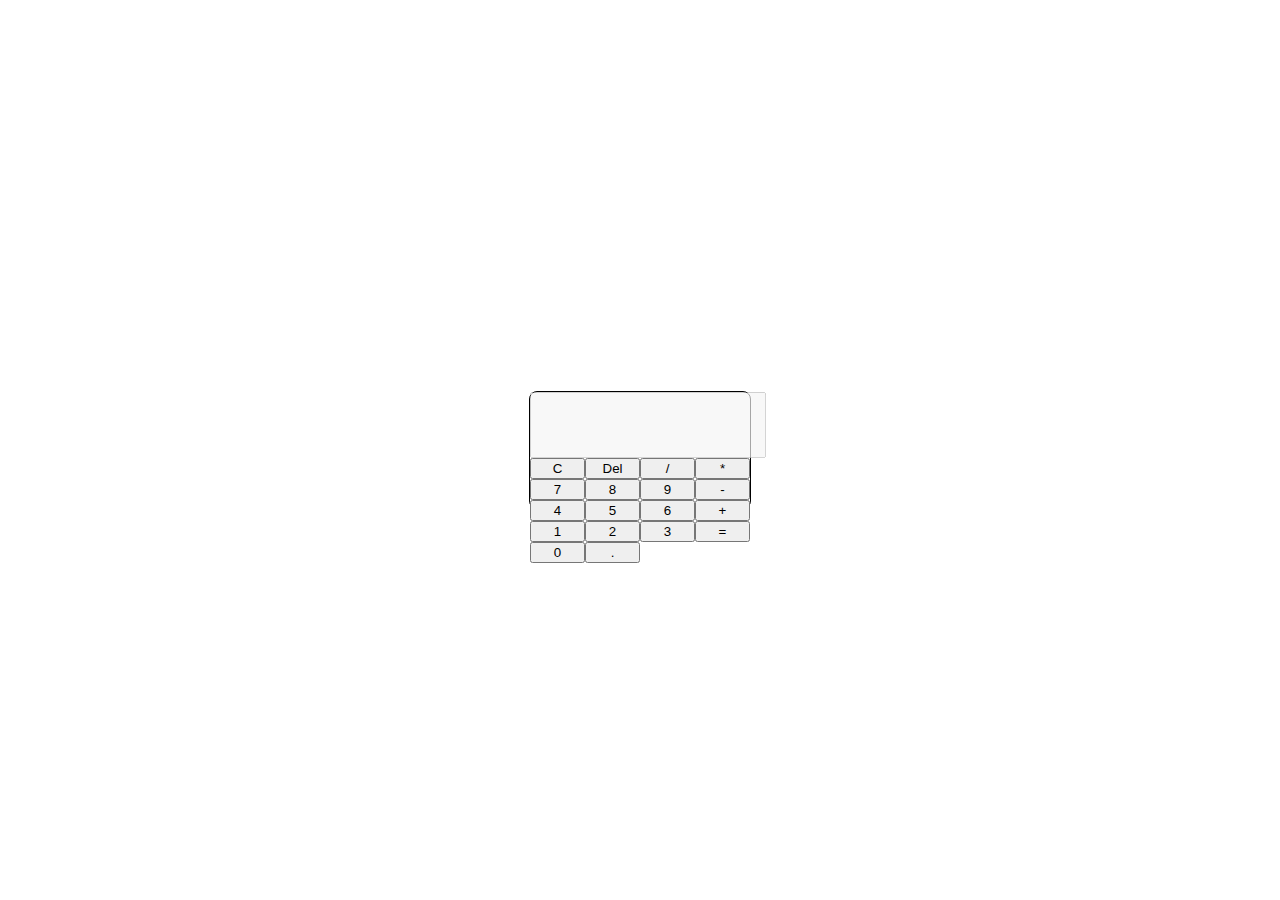
<file: index.html>
<!DOCTYPE html>
<html lang="en">
<head>
    <meta charset="UTF-8">
    <meta name="viewport" content="width=device-width, initial-scale=1.0">
    <title>Calculator</title>
    <link rel="stylesheet" href="style.css">
</head>
<body> 
    <div class="calculator">
    <input type="" id="display" disabled/>
    <div class="button">
    <button onclick="clearDisplay()">C</button>
    <button onclick="deleteLast()">Del</button>
    <button onclick="appendtoDisplay('/')">/</button>
    <button onclick="appendtoDisplay('*')">*</button>
    <button onclick="appendtoDisplay('7')">7</button>
    <button onclick="appendtoDisplay('8')">8</button>
    <button onclick="appendtoDisplay('9')">9</button>
    <button onclick="appendtoDisplay('-')">-</button>
    <button onclick="appendtoDisplay('4')">4</button>
    <button onclick="appendtoDisplay('5')">5</button>
    <button onclick="appendtoDisplay('6')">6</button>
    <button onclick="appendtoDisplay('+')">+</button>
    <button onclick="appendtoDisplay('1')">1</button>
    <button onclick="appendtoDisplay('2')">2</button>
    <button onclick="appendtoDisplay('3')">3</button>
    <button onclick="Calculate()">=</button>
    <button onclick="appendtoDisplay('0')">0</button>
    <button onclick="appendtoDisplay('.')">.</button>

    </div>
  </div>

  <script src="logic.js"></script>
</body>
</html>
</file>
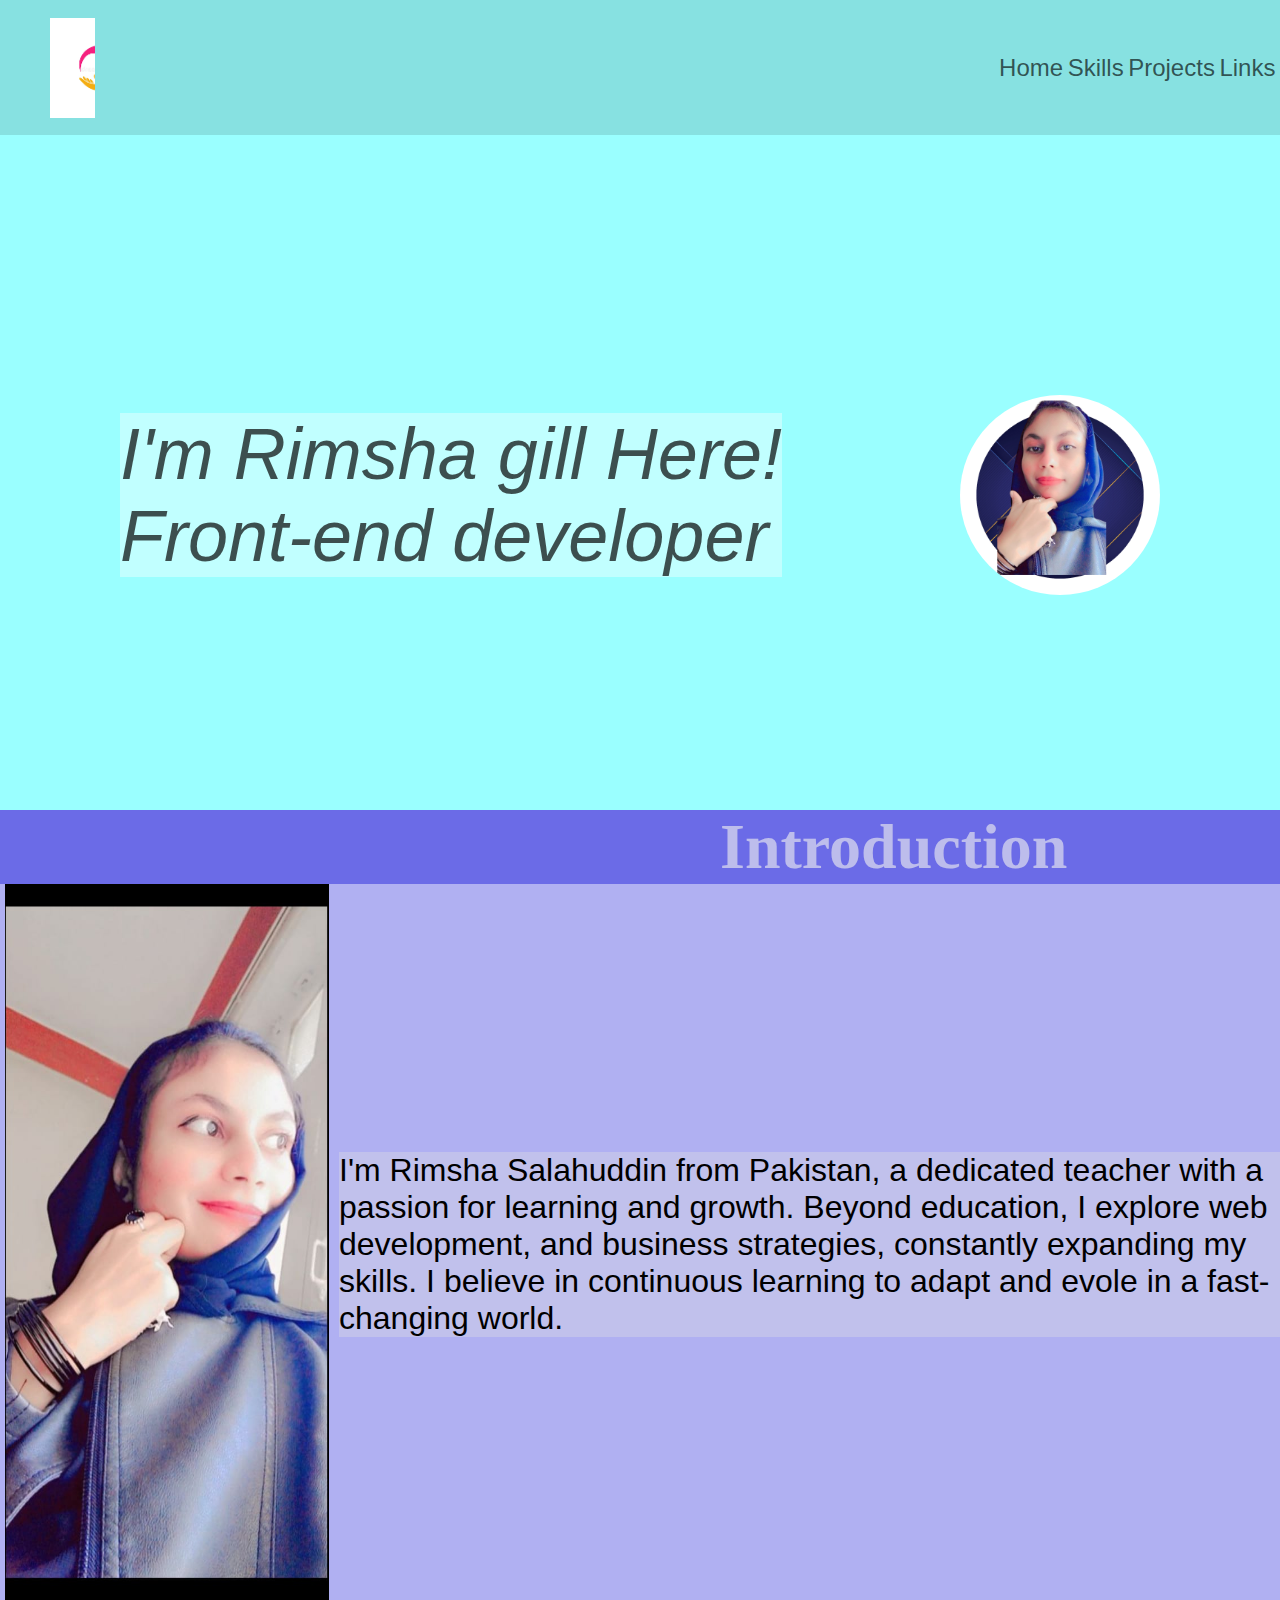
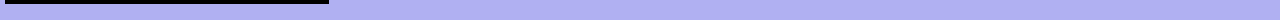
<file: portfolio.html>
<!DOCTYPE html>
<html lang="en">
<head>
    <meta charset="UTF-8">
    <meta name="viewport" content="width=device-width, initial-scale=1.0">
    <title>Portfolio website</title>
    <link rel="stylesheet" href="portfolio.css">
</head>
<body>
    <header>


        <div class="profile-navbar">

            <div class="navbar">
                <div class="logo"> 
                </div>
                <div class="links">
                <a href="#">Home</a>
                <a href="portfolioskills.html">Skills</a>
                <a href="portfolioproject.html">Projects</a>
                <a href="portfolioskills.html">Links</a>
                </div>
            </div>


            <div class="navbar-image">
                <div class="para">
                    <p>I'm Rimsha gill Here!</p>
                    <p>Front-end developer</p>
                </div>
                <div class="portfolio-image">  
                </div>
            </div>
    

        </div>
    </header>

    <div class="intro">
        <h1>Introduction</h1> 
       <div class="intro-photo">
        <img src="photo.jpg">
           <h3>I'm Rimsha Salahuddin from Pakistan, a dedicated teacher with a passion for learning and growth. 
            Beyond education, I explore web development, and business strategies, constantly expanding my skills.
            I believe in continuous learning to adapt and evole in a fast-changing world.</h3>
        </div>
       </div>

</body>
</html>
</file>
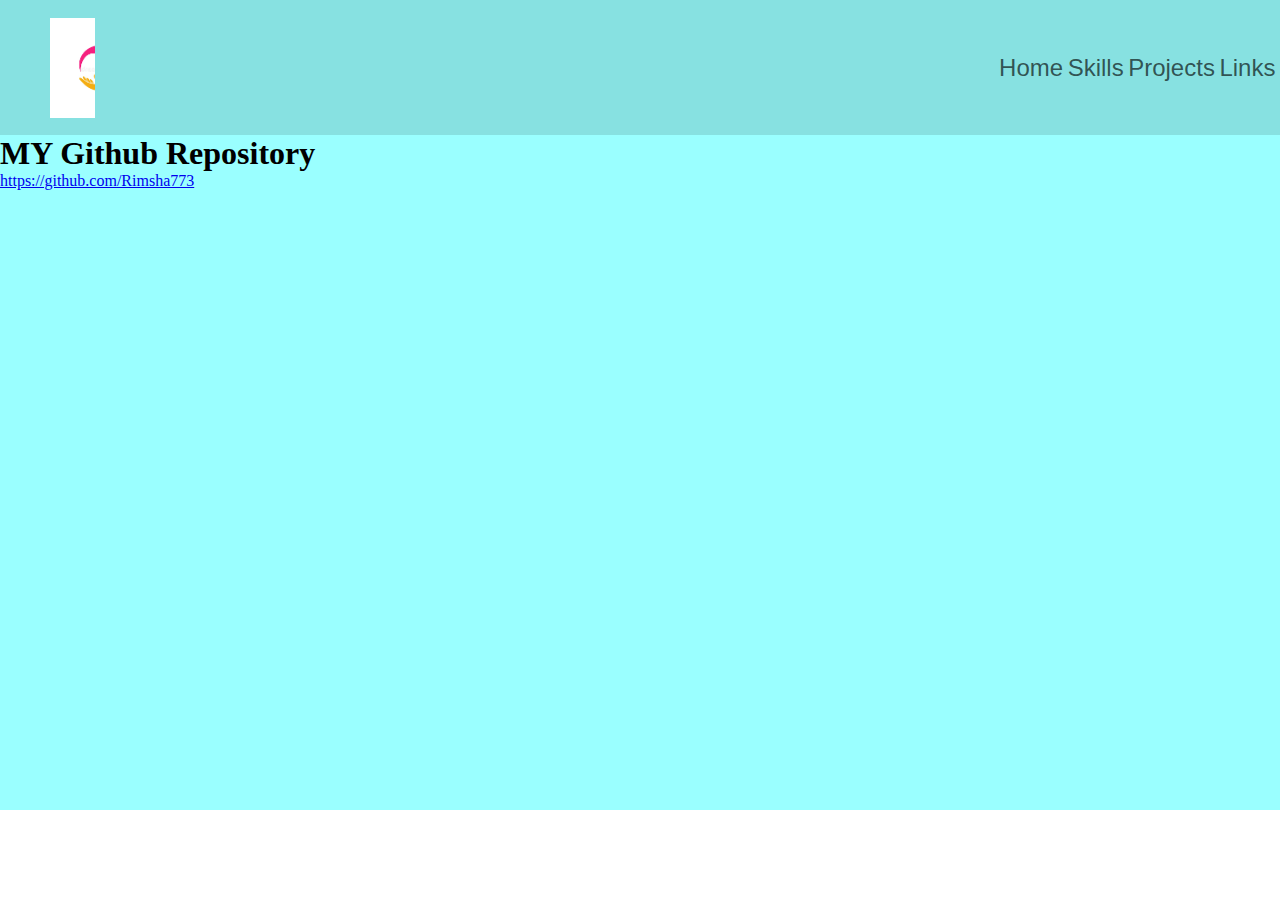
<file: portfoliolink.html>
<!DOCTYPE html>
<html lang="en">
<head>
    <meta charset="UTF-8">
    <meta name="viewport" content="width=device-width, initial-scale=1.0">
    <title>Links</title>
    <link rel="stylesheet" href="portfolio.css">

</head>
<body>
    <header>


        <div class="profile-navbar">

            <div class="navbar">
                <div class="logo"> 
                </div>
                <div class="links">
                <a href="portfolio.html">Home</a>
                <a href="portfolioskills.html">Skills</a>
                <a href="portfolioproject.html">Projects</a>
                <a href="#">Links</a>
                </div>
            </div>

            <div class="git">
                <h1> MY Github Repository </h1>
                 <a href="https://github.com/Rimsha773">https://github.com/Rimsha773</a>
            </div>

        </header>


    
</body>
</html>
</file>
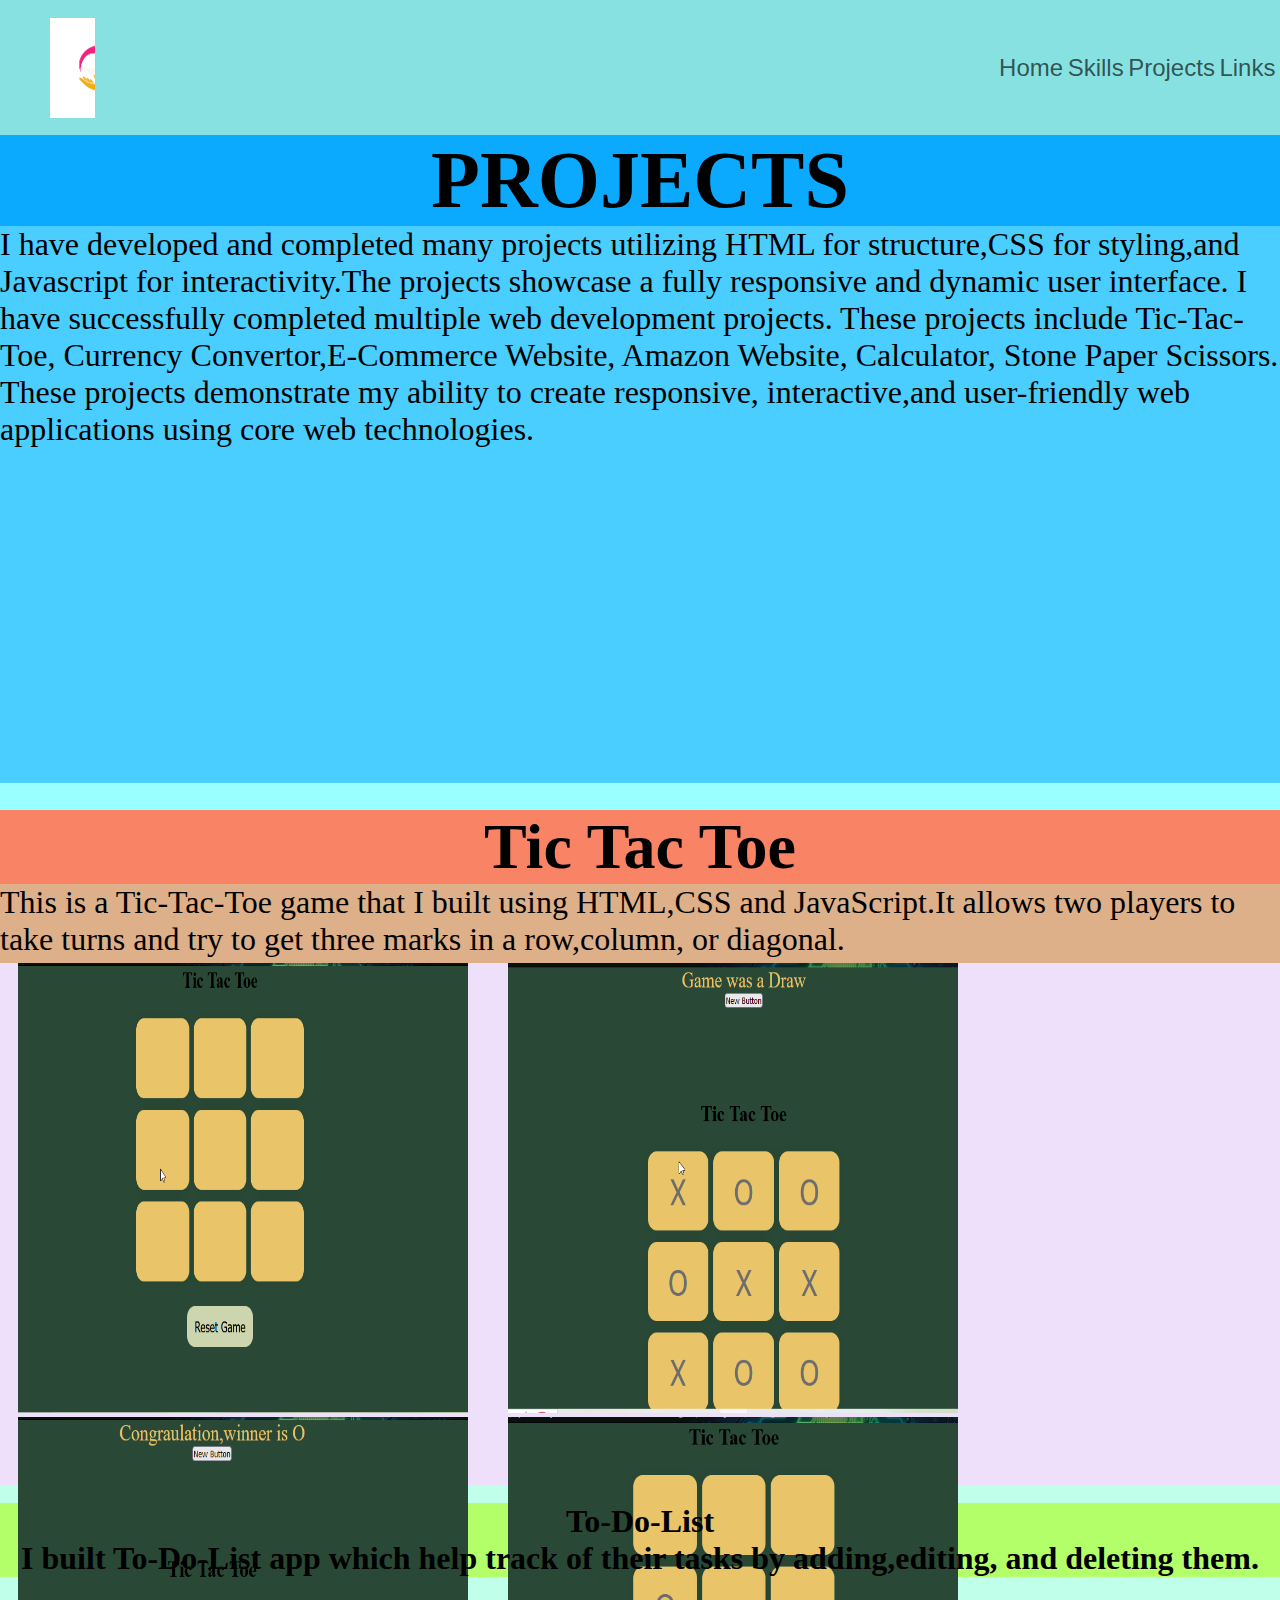
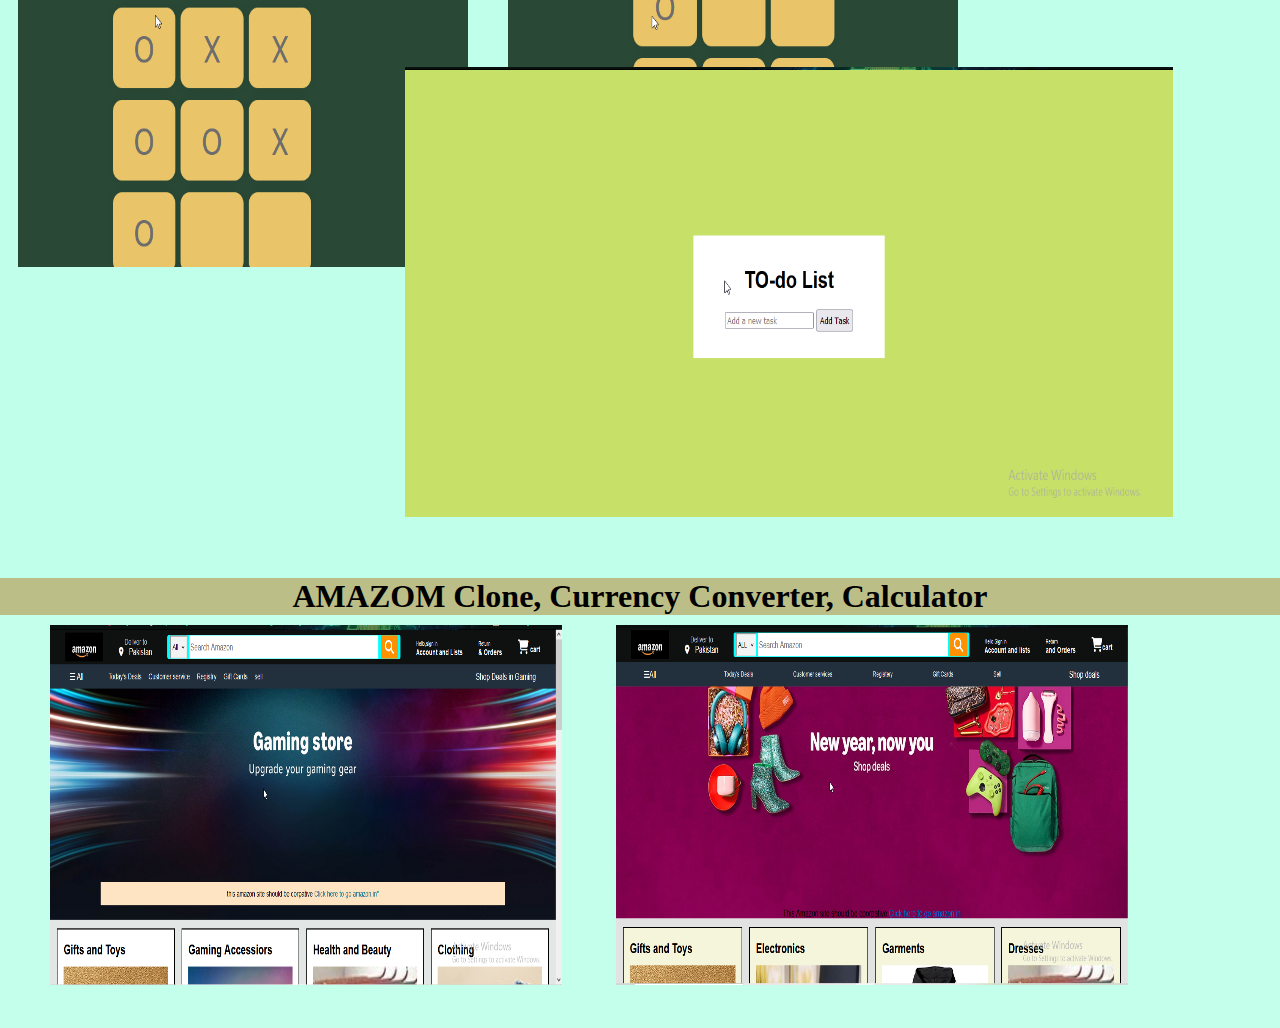
<file: portfolioproject.html>
<!DOCTYPE html>
<html lang="en">
<head>
    <meta charset="UTF-8">
    <meta name="viewport" content="width=device-width, initial-scale=1.0">
    <title>Projects</title>   
 <link rel="stylesheet" href="portfolio.css">
</head>
<body>
    <header>    
     <div class="profile-navbar">

        <div class="navbar">
            <div class="logo"> 
            </div>
            <div class="links">
            <a href="portfolio.html">Home</a>
            <a href="portfolioskills.html">Skills</a>
            <a href="portfolioproject.html">Projects</a>
            <a href="portfoliolink.html">Links</a>
            </div>
            
        </div>
    <div class="project">
        <h1>PROJECTS</h1>
        <h4>I have developed and completed many projects utilizing HTML for structure,CSS for styling,and Javascript for interactivity.The projects showcase 
            a fully responsive and dynamic user interface.
            I have successfully completed multiple web development projects. These projects include Tic-Tac-Toe, Currency Convertor,E-Commerce Website,
             Amazon Website, Calculator, Stone Paper Scissors.
             These projects demonstrate my ability to create responsive, interactive,and user-friendly web applications using core web technologies.
        </h4>
    </div>
</header>


     <div class="project-photo"> 
        <h1>Tic Tac Toe</h1> 
        <h2>This is a Tic-Tac-Toe game that I built using HTML,CSS and JavaScript.It allows two players to take turns
            and try to get three marks in a row,column, or diagonal.
        </h2>
        <img src="tic-tac-toe4.png">
        <img src="tic-tac-toe2.png">
        <img src="tic-tac-toe5.png">
        <img src="tic-tac-toe.png">   
     </div>

     <div class="to-do-list">
        <h1>To-Do-List</h1>
        <h2>I built To-Do-List app which help track of their tasks by adding,editing, and deleting them.</h2>
        <img src="to-do list.png">
     </div>
    
     <div class="amazon">
        <h1>AMAZOM Clone, Currency Converter, Calculator</h1>
        <img src="amazon.png">
        <img src="amazon2.png">
     </div>
</body>
</html>
</file>
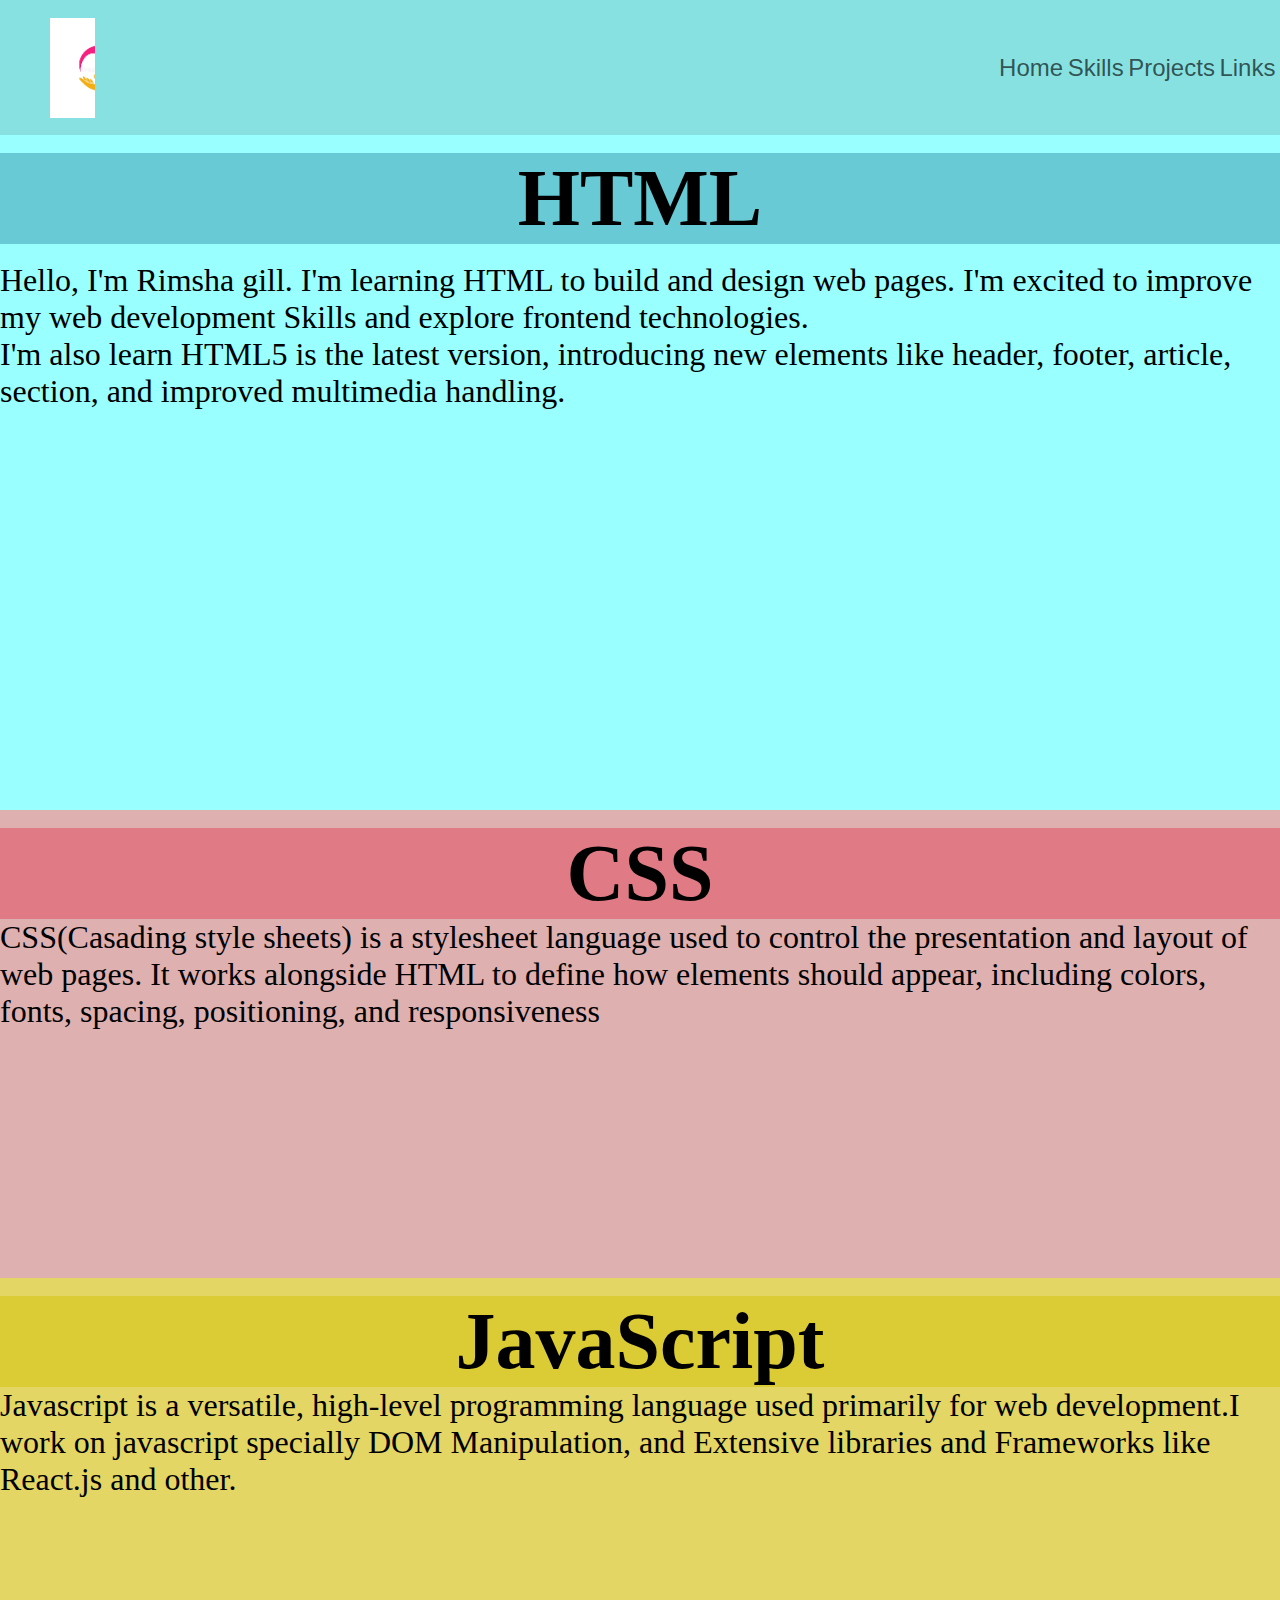
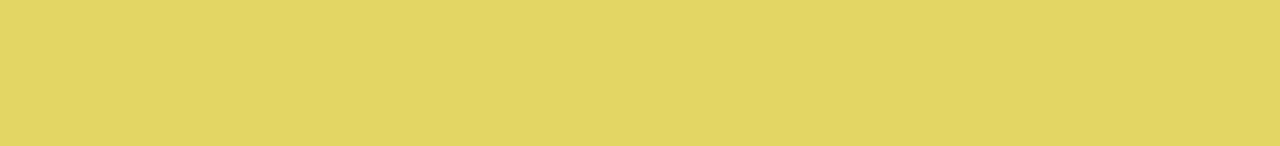
<file: portfolioskills.html>
<!DOCTYPE html>
<html lang="en">
<head>
    <meta charset="UTF-8">
    <meta name="viewport" content="width=device-width, initial-scale=1.0">
    <title>skills</title>
    <link rel="stylesheet" href="portfolio.css">

</head>
<body>
    <header>
        <div class="profile-navbar">

            <div class="navbar">
                <div class="logo"> 
                </div>
                <div class="links">
                <a href="portfolio.html">Home</a>
                <a href="#">Skills</a>
                <a href="portfolioproject.html">Projects</a>
                <a href="portfoliolink.html">Links</a>
                </div>
            </div>


    
    <div class="skill">
        <h1>HTML</h1>
         <br>
        <h4>Hello, I'm Rimsha gill. I'm learning HTML to build and design web pages. I'm excited to improve my 
            web development Skills and explore frontend technologies.
            <br>
            I'm also learn HTML5 is the latest version, introducing new elements like header, footer, article, section, and 
            improved multimedia handling.
        </h4>
    </div>
</header>
<div class="skills">
     <h1>CSS</h1>
     <h4>CSS(Casading style sheets) is a stylesheet language used to control the presentation and layout of web pages.
        It works alongside HTML to define how elements should appear, including colors, fonts, spacing,
         positioning, and responsiveness
     </h4>
</div>

   <div class="javascript">
    <h1>JavaScript</h1>
    <h4>Javascript is a versatile, high-level programming language used primarily for web development.I work on javascript specially DOM Manipulation,
        and Extensive libraries and Frameworks like React.js and other. </h4>
   </div>
</body>
</html>
</file>
<file: style.css>
body{
    display: flex;
    justify-content: center;
    align-items: center;
    height: 100vh;
    margin: 0;
    font-family: Arial, Helvetica, sans-serif;
}

.calculator{
    width: 220px;
    border: 1px solid #000;
    border-radius: 8px;
}

#display{
    width: 100%;
    height:60px;
    font-size: 24px;
    text-align: right;
    padding-right: 10px;
}

.button{
    display:grid;
    grid-template-columns: repeat(4,1fr);
}

.button{
    width: 100%;
    height: 50px;
    font-size: 20px;
    cursor: pointer;
}
</file>
<file: portfolio.css>
*{
    margin:0;
    padding:0;
}

.profile-navbar{
    width: 100%;
    height: 90vh;
    background-color: rgba(0, 255, 255, 0.397);
}

.navbar-image{
    width: 100%;
    height: 80vh;
    display: flex;
    align-items: center;
    justify-content: center;
    gap:50px;
}

.portfolio-image{
    width: 200px;
    height:200px;
    background-color: blue;
    border-radius: 50%;
    background-image: url("profile\ image2.png");
    background-size: cover;
    margin-left: 10%;   
}

.para{
    background-color:rgba(255, 255, 255, 0.39)
}

.para p{
    font-size: 4.5rem;
    font-style:italic;
    font-family: Arial, Helvetica, sans-serif;
    color:rgba(0, 0, 0, 0.692);
}

.logo{
    background-image: url("logo.png");
    width:100px;
    height: 100px;
    background-size: cover;
    margin-right: 100vh;


}




.navbar{
    background-color: rgba(0, 0, 0, 0.116);
    width: 100%;
    height: 15vh;
    display: flex;
    align-items: center;
    justify-content: space-evenly;
}

.logo{
    margin-left: 50px;
}


.links{
    width: 50%;
    display: flex;
    align-items: center;
    justify-content: space-evenly;
}
 .links a{
    text-decoration: none;
    color: rgba(0, 0, 0, 0.651);
    font-size: 1.5rem;
    font-family: Arial, Helvetica, sans-serif;
 }

   /** SKILLS SECTION **/

 .skill{
      padding-top: 2vh;
      
 }

 .skill h1{
    background-color: #207e9669;
    font-size: 5rem;
    display:flex;
    align-items: center;
    justify-content: center;
 }

 .skill h4{
    font-size: 2rem;
    font-family: Cambria, Cochin, Georgia, Times, 'Times New Roman', serif ;
    font-weight: 500;
 }

  .skills{
    padding-top: 2vh;
    background-color: rgba(165, 42, 42, 0.37);
    height: 50vh;
  }
  
    .skills h1{
    font-size: 5rem;
    background-color: rgba(226, 43, 67, 0.397);
    font-family: (Cambria, Cochin, Georgia, Times, 'Times New Roman', serif) ;
    display: flex;
    align-items: center;
    justify-content: center;
 }

 .skills h4{
    font-size: 2rem;
    font-family: Cambria, Cochin, Georgia, Times, 'Times New Roman', serif;
    font-weight: 500;
 }

.javascript{
    background-color: rgba(218, 200, 47, 0.747);
    padding-top: 2vh;
    height: 50vh;
}

.javascript h1{
    font-size: 5rem;
    background-color: rgba(218, 201, 47, 0.911);
    display: flex;
    align-items: center;
    justify-content: center;
}

.javascript h4{
    font-size: 2rem;
    font-family: Cambria, Cochin, Georgia, Times, 'Times New Roman', serif;
    font-weight: 500;

}


   /**projects**/

   .project{
    background-color: rgba(0, 162, 255, 0.521);
    width:100%;
    height:80%;
   }
  
   .project h1{
    font-size: 5rem;
    background-color: rgba(0, 162, 255, 0.829);
    display: flex;
    align-items: center;
    justify-content: center;
   }

   .project h4{
     font-size: 2rem;
    font-family: Cambria, Cochin, Georgia, Times, 'Times New Roman', serif;
    font-weight: 500;

   }  

   .project-photo{
    background-color: rgba(137, 43, 226, 0.144);
    width: 100%;
    height: 75vh;
    gap:2px;
   }

   .project-photo h1{
    display: flex;
    align-items: center;
    justify-content: center;
    background-color:rgba(255, 255, 255, 0.521);
    font-size: 4rem;
     background-color: rgba(255, 68, 0, 0.596);
   }

   .project-photo img{
    width:50vh;
    height: 50vh; 
    padding-inline: 2vh;
   }

   .project-photo h2{
    font-size: 2rem;
    font-family: Georgia, 'Times New Roman', Times, serif;
    font-weight: 500;
    padding-bottom:5px;
    background-color: rgba(206, 125, 18, 0.486);
   }
   .to-do-list{
    width: 100%;
    height: 75vh;
    background-color: rgba(127, 255, 212, 0.493);
    padding-top: 2vh;
   }

   .to-do-list img{
    width:60%;
    height: 50vh;
    padding-top: 10vh;
    padding-left: 45vh; 
   }

   .to-do-list h1,h2{
    font-size: 2rem;
    display: flex;
    align-items: center;
    justify-content: center;
    background-color: rgba(172, 255, 47, 0.692);
   }

   .amazon{
    width: 100%;
    height: 50vh;
    background-color: rgba(127, 255, 212, 0.466);
   }

   .amazon h1{
    font-size: 2rem;
    background-color: rgba(179, 106, 10, 0.438);
    display: flex;
    align-items: center;
    justify-content: center;
   }

   .amazon img{
    width: 40%;
    height: 40vh; 
    padding-left: 50px;
    padding-top: 10px;
    
   }

   /** profile-photo **/

   .intro{
    width: 100%;
    height: 90vh;
    background-color: rgba(104, 104, 230, 0.521);
   }

   .intro h1{
    padding-left: 80vh;
    font-size: 4rem;
    color:rgba(248, 248, 240, 0.582);
    background-color: rgba(13, 13, 218, 0.418);
   }

   .intro img{
    width: 100vh;
    height: 80vh;
    padding-left: 5px;
    background-size: contain;
   }

   .intro h3{
    font-size: 2rem;
    font-family:'Trebuchet MS', 'Lucida Sans Unicode', 'Lucida Grande', 'Lucida Sans', Arial, sans-serif;
    font-weight: 500;
    background-color: rgba(245, 245, 220, 0.247);

   }

   .intro-photo{
    display: flex;
    align-items: center;
    justify-content: center;
    gap: 10px;
   }
</file>
